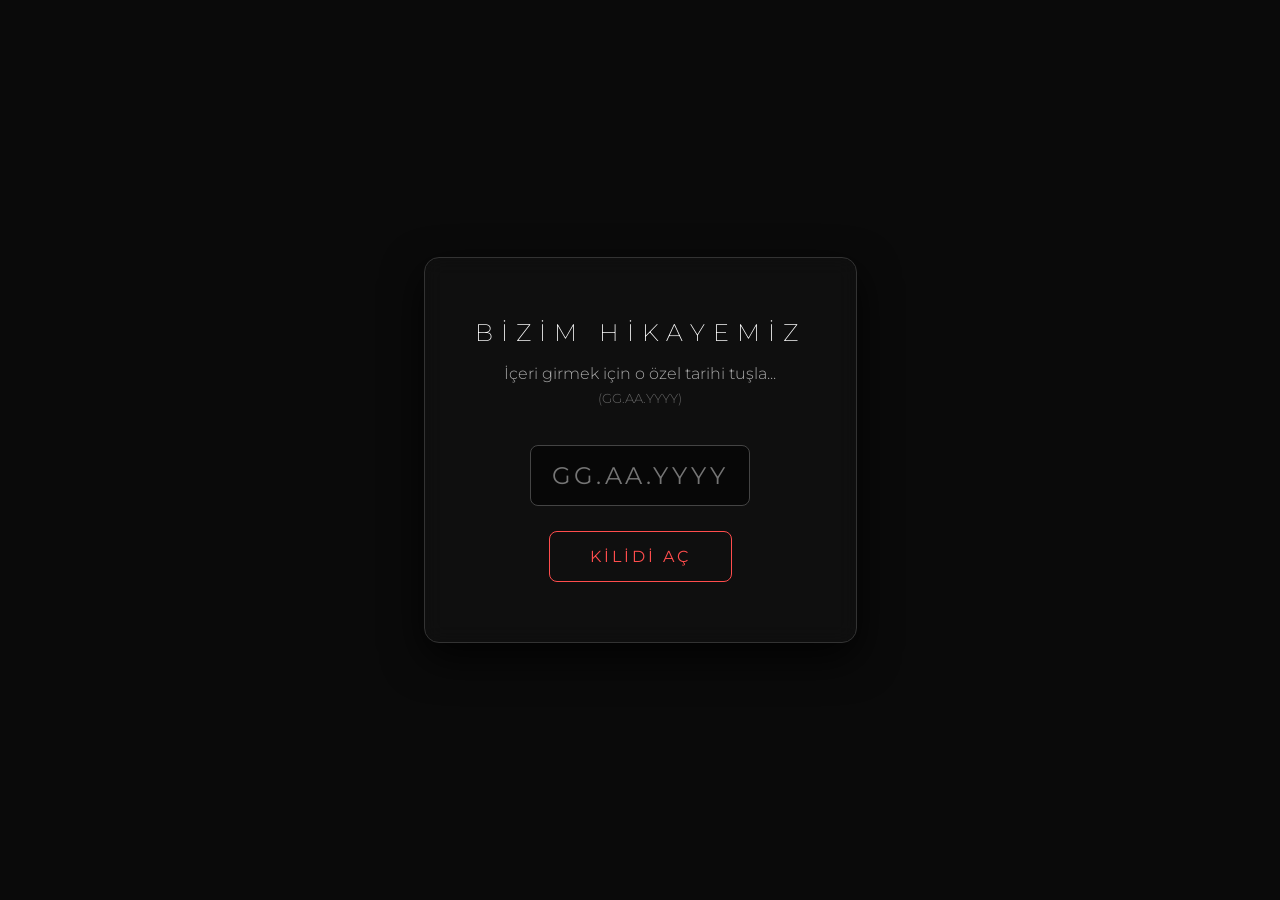
<file: index.html>
<!DOCTYPE html>
<html lang="tr">
<head>
    <meta charset="UTF-8">
    <title>Bizim Hikayemiz</title>
    <link rel="stylesheet" href="style.css">
    <script>
        // Eğer site kilidi açılmadıysa, kişiyi zorla login.html'e geri gönder
        if (sessionStorage.getItem('siteUnlocked') !== 'true') {
            window.location.href = "login.html";
        }
    </script>
</head>
<body>
    <nav>
        <a href="index.html" class="active">Ana Sayfa</a>
        <a href="timeline.html">Zaman Tüneli</a>
        <a href="bulmaca.html">Bulmaca</a>
        <a href="akrostis.html">Akrostiş</a>
        <a href="siir.html">Şiir</a>
        <a href="kavanoz.html">Kavanoz</a>
    </nav>
    <div class="hero">
        <h1>Bizim Hikayemiz</h1>
        <div class="romantic-text">
            <p>Dünya dönmeye, yıldızlar parlamaya devam ederken; ben seninle geçen her saniyeyi kalbime işledim.</p>
            <p>Seninle geçirdiğim bu iki ay, hayatımın en anlamlı, en huzurlu yolculuğu oldu. Birlikte güldüğümüz, paylaştığımız her an, geleceğimize attığımız en güzel tohumlar...</p>
            <p>Bu küçük dijital dünya, sana olan sevgimin ve hikayemizin sadece ufak bir yansıması.</p>
            <p class="highlight">İyi ki hayatımdasın, iyi ki benimlesin.<br>İkinci ayımız kutlu olsun sevgilim, nice sonsuz aylara...</p>
        </div>
    </div>
</body>
</html>
</file>
<file: style.css>
@import url('https://fonts.googleapis.com/css2?family=Caveat:wght@400..700&family=Montserrat:wght@200;300;400;600&display=swap');

* { margin: 0; padding: 0; box-sizing: border-box; font-family: 'Montserrat', sans-serif; }
body { background: #0a0a0a; color: #ffffff; overflow-x: hidden; }

/* SADE NAVİGASYON */
nav {
    position: fixed; top: 0; width: 100%; 
    padding: 41px; /* 25px'ti, 30px yaptık. Bu menü bloğunu biraz daha geniş/kalın yapar */
    display: flex; justify-content: center;
    background: rgba(10, 10, 10, 0.9); backdrop-filter: blur(15px);
    z-index: 1000; border-bottom: 1px solid rgba(255, 255, 255, 0.05);
}
nav a { 
    color: #666; text-decoration: none; margin: 0 20px; 
    font-size: 1.85rem; /* 0.85rem'di, 1rem (yaklaşık 16px) yaptık. Yazıları okunaklı ve şık bir şekilde büyütür */
    letter-spacing: 2px; text-transform: uppercase; transition: 0.3s; 
}
nav a:hover, nav a.active { color: #ff4d4d; text-shadow: 0 0 10px rgba(255, 77, 77, 0.6); }

/* ANASAYFA VE ROMANTİK METİN */
.hero { height: 100vh; display: flex; align-items: center; justify-content: center; flex-direction: column; text-align: center; padding: 0 20px; }
.hero h1 { font-size: 4.5rem; font-weight: 200; letter-spacing: 15px; text-transform: uppercase; margin-bottom: 30px; animation: fadeInDown 2s; }
.romantic-text { max-width: 800px; animation: fadeInUp 2.5s; }
.romantic-text p { font-weight: 300; color: #aaa; font-size: 1.3rem; line-height: 1.8; letter-spacing: 1px; margin-bottom: 15px; }
.romantic-text p.highlight { color: #ff4d4d; font-size: 1.5rem; font-weight: 400; margin-top: 30px; letter-spacing: 2px; }

/* BULMACA SAYFASI GENEL */
.puzzle-page { padding: 130px 20px 60px; display: flex; flex-direction: column; align-items: center; width: 100%; min-width: 1200px; /* Ekranı daraltmaya izin vermez */ }
.puzzle-layout { display: flex; justify-content: center; gap: 40px; width: 100%; margin-top: 30px; }

/* BULMACA IZGARASI (KESİN SABİTLENMİŞ YAPI) */
.grid-container { background: #111; padding: 15px; border-radius: 12px; border: 1px solid #222; box-shadow: 0 10px 40px rgba(0,0,0,0.6); }
.grid { 
    display: grid; 
    grid-template-columns: repeat(27, 32px); /* 35px yerine 40px yapıldı */
    grid-template-rows: repeat(27, 32px);    /* 35px yerine 40px yapıldı */
    gap: 1px; /* Çizgilerin (mesafenin) kalınlığı. İstersen 0.5px de yapabilirsin */ 
    background: #333; 
}
.cell { width: 32px; height: 32px; background: #0d0d0d; position: relative; display: flex; align-items: center; justify-content: center; } /* 40px yapıldı */
.cell input { width: 100%; height: 100%; background: transparent; border: none; text-align: center; color: #fff; font-size: 18px; outline: none; font-weight: 600; text-transform: uppercase; cursor: text; } /* Kutu büyüdüğü için yazı 16'dan 20'ye çıkarıldı */
.cell .num { position: absolute; top: 1px; left: 2px; font-size: 9px; color: #ff4d4d; font-weight: bold; pointer-events: none; }
.cell.pink { background: rgba(255, 77, 77, 0.25) !important; }

/* SORULAR PANELİ */
.clues-panel { width: 400px; background: rgba(255,255,255,0.02); padding: 30px; border-radius: 12px; text-align: left; border: 1px solid #222; height: 790px; display: flex; flex-direction: column; }
.clues-panel h3 { font-size: 1.1rem; color: #ff4d4d; margin-bottom: 20px; border-bottom: 1px solid #333; padding-bottom: 10px; font-weight: 400; letter-spacing: 2px;}
.clue-list { overflow-y: auto; flex-grow: 1; padding-right: 15px; }
.clue-list::-webkit-scrollbar { width: 6px; }
.clue-list::-webkit-scrollbar-thumb { background: #ff4d4d; border-radius: 6px; }
.clue-item { font-size: 0.85rem; margin-bottom: 12px; color: #bbb; display: flex; gap: 8px; line-height: 1.5; }
.clue-item b { color: #fff; min-width: 25px; }

/* GİZLİ MESAJ */
.secret-section { margin-top: 50px; text-align: center; width: 100%; border-top: 1px solid #222; padding-top: 40px; }
.secret-wrapper { display: flex; flex-wrap: wrap; justify-content: center; gap: 10px; margin-top: 20px; }
.word { display: flex; gap: 6px; }
.space { width: 30px; }
.msg-box { width: 40px; height: 50px; border-bottom: 2px solid #333; display: flex; align-items: center; justify-content: center; font-size: 1.8rem; color: #ff4d4d; transition: 0.3s; }
.msg-box.filled { border-bottom: 2px solid #ff4d4d; color: #fff; text-shadow: 0 0 15px #ff4d4d; }

@keyframes fadeInDown { from { opacity: 0; transform: translateY(-20px); } to { opacity: 1; transform: translateY(0); } }
@keyframes fadeInUp { from { opacity: 0; transform: translateY(20px); } to { opacity: 1; transform: translateY(0); } }

/* ŞİİR SAYFASI ÖZEL TASARIMI */
.poem-page {
    justify-content: flex-start;
    padding-top: 180px; /* Menünün altında kalmaması için */
}

.letters-container {
    display: flex;
    gap: 25px;
    margin-bottom: 50px;
    justify-content: center;
}

.letter-box {
    width: 85px;
    height: 85px;
    background: rgba(255, 255, 255, 0.02);
    border: 1px solid #333;
    border-radius: 12px;
    display: flex;
    align-items: center;
    justify-content: center;
    font-size: 3.5rem;
    color: #fff;
    font-family: 'Caveat', cursive; /* El yazısı fontu */
    cursor: pointer;
    transition: all 0.4s ease;
    box-shadow: 0 5px 15px rgba(0, 0, 0, 0.4);
    user-select: none;
}

.letter-box:hover {
    transform: translateY(-5px);
    border-color: #ff4d4d;
    color: #ff4d4d;
    background: rgba(255, 77, 77, 0.05);
    box-shadow: 0 10px 20px rgba(255, 77, 77, 0.2);
}

.letter-box.active-letter {
    border-color: #ff4d4d;
    color: #ff4d4d;
    background: rgba(255, 77, 77, 0.1);
    transform: translateY(-5px);
    box-shadow: 0 10px 25px rgba(255, 77, 77, 0.3);
}

.poem-line-display {
    min-height: 100px;
    width: 100%;
    max-width: 700px;
    text-align: center;
    transition: opacity 0.4s ease, transform 0.4s ease;
}

.poem-line-display p {
    font-size: 2.5rem;
    color: #ff4d4d;
    font-family: 'Caveat', cursive; /* Mısralar da el yazısı */
    letter-spacing: 2px;
    line-height: 1.4;
    text-shadow: 0 0 15px rgba(255, 77, 77, 0.2);
}

.poem-line-display .placeholder-text {
    color: #666;
    font-size: 1.1rem;
    font-family: 'Montserrat', sans-serif;
    font-weight: 300;
    letter-spacing: 1px;
    text-shadow: none;
}

/* GİRİŞ EKRANI (LOGIN) TASARIMI */
.login-body {
    display: flex;
    justify-content: center;
    align-items: center;
    height: 100vh;
    background: #0a0a0a;
    overflow: hidden;
}

.login-container {
    text-align: center;
    background: rgba(17, 17, 17, 0.8);
    backdrop-filter: blur(10px);
    padding: 60px 50px;
    border-radius: 15px;
    border: 1px solid #333;
    box-shadow: 0 15px 40px rgba(0, 0, 0, 0.8);
    animation: fadeInUp 1s ease;
}

.login-container h2 {
    font-weight: 200;
    letter-spacing: 8px;
    margin-bottom: 15px;
    color: #fff;
}

.login-container p {
    color: #aaa;
    margin-bottom: 35px;
    font-weight: 300;
    line-height: 1.5;
}

.login-container input {
    display: block;
    margin: 0 auto 25px;
    padding: 15px;
    width: 220px;
    text-align: center;
    font-size: 1.5rem;
    background: rgba(0, 0, 0, 0.5);
    border: 1px solid #444;
    color: #ff4d4d;
    border-radius: 8px;
    outline: none;
    transition: 0.3s;
    letter-spacing: 3px;
}

.login-container input:focus {
    border-color: #ff4d4d;
    box-shadow: 0 0 15px rgba(255, 77, 77, 0.2);
}

.login-container button {
    padding: 15px 40px;
    font-size: 1rem;
    background: transparent;
    color: #ff4d4d;
    border: 1px solid #ff4d4d;
    border-radius: 8px;
    cursor: pointer;
    text-transform: uppercase;
    letter-spacing: 3px;
    transition: all 0.3s ease;
}

.login-container button:hover {
    background: #ff4d4d;
    color: #fff;
    box-shadow: 0 5px 20px rgba(255, 77, 77, 0.4);
}

.error-msg {
    color: #ff4d4d !important;
    display: none;
    margin-top: 20px !important;
    margin-bottom: 0 !important;
    font-size: 0.9rem;
    animation: fadeInDown 0.3s ease;
}

/* === ZAMAN TÜNELİ (GÜNLÜK & GALERİ) EKLENTİLERİ === */
.timeline-page { padding: 150px 20px 80px; max-width: 900px; margin: 0 auto; display: flex; flex-direction: column; align-items: center; }
.timeline-intro { text-align: center; margin-bottom: 40px; animation: fadeInDown 1.5s ease; }
.timeline-intro h2 { font-weight: 200; letter-spacing: 8px; color: #fff; margin-bottom: 15px; }
.timeline-intro p { color: #aaa; font-size: 1.1rem; line-height: 1.8; font-weight: 300; }
.highlight-text { color: #ff4d4d; font-style: italic; font-family: 'Caveat', cursive; font-size: 1.5rem; }

/* Sekme Butonları */
.tab-controls { display: flex; gap: 20px; margin-bottom: 40px; background: rgba(255,255,255,0.02); padding: 10px 20px; border-radius: 30px; border: 1px solid #222; }
.tab-btn { background: transparent; border: none; color: #666; font-size: 1.1rem; padding: 10px 30px; border-radius: 20px; cursor: pointer; text-transform: uppercase; letter-spacing: 2px; transition: 0.3s; }
.tab-btn:hover { color: #fff; }
.tab-btn.active { background: #ff4d4d; color: #fff; box-shadow: 0 0 15px rgba(255,77,77,0.3); }
.tab-content { display: none; width: 100%; animation: fadeInUp 0.5s ease; }
.tab-content.active { display: block; }

/* Günlük Tasarımı */
.diary-entry { background: rgba(17, 17, 17, 0.6); border-left: 4px solid #ff4d4d; padding: 25px 30px; margin-bottom: 25px; border-radius: 0 10px 10px 0; position: relative; box-shadow: 0 5px 15px rgba(0,0,0,0.5); transition: transform 0.3s; }
.diary-entry:hover { transform: translateX(5px); }
.diary-date { position: absolute; top: -12px; right: 20px; background: #ff4d4d; color: #fff; padding: 5px 15px; border-radius: 20px; font-size: 0.8rem; font-weight: 600; letter-spacing: 1px; }
.diary-title { font-size: 1.3rem; color: #fff; margin-bottom: 10px; font-weight: 400; }
.diary-text { font-family: 'Caveat', cursive; font-size: 1.6rem; color: #ccc; line-height: 1.5; letter-spacing: 1px; }

/* Galeri Tasarımı */
.photo-grid { display: grid; grid-template-columns: repeat(auto-fill, minmax(250px, 1fr)); gap: 25px; }
.photo-card { background: #111; padding: 15px; border-radius: 8px; border: 1px solid #222; text-align: center; transition: 0.4s; }
.photo-card:hover { transform: translateY(-10px); border-color: #ff4d4d; box-shadow: 0 10px 20px rgba(255,77,77,0.1); }
.photo-card img { width: 100%; height: 250px; object-fit: cover; border-radius: 5px; margin-bottom: 15px; }
.photo-card p { font-family: 'Caveat', cursive; color: #ff4d4d; font-size: 1.5rem; margin: 0; }

/* === MÜZİK BUTONU TASARIMI === */
.music-btn {
    position: fixed;
    bottom: 30px;
    right: 30px;
    background: rgba(17, 17, 17, 0.8);
    backdrop-filter: blur(10px);
    border: 1px solid #444;
    color: #fff;
    padding: 12px 24px;
    border-radius: 30px;
    font-size: 1rem;
    cursor: pointer;
    z-index: 1000;
    transition: all 0.3s ease;
    display: flex;
    align-items: center;
    gap: 8px;
    box-shadow: 0 5px 15px rgba(0, 0, 0, 0.5);
    letter-spacing: 1px;
}

.music-btn:hover {
    border-color: #ff4d4d;
    transform: translateY(-3px);
    box-shadow: 0 8px 20px rgba(255, 77, 77, 0.3);
}

.music-btn.playing {
    border-color: #ff4d4d;
    color: #ff4d4d;
    animation: pulse 2s infinite; /* Çalarken hafifçe nefes alma efekti */
}

/* Çalarken oluşan hafif nabız efekti */
@keyframes pulse {
    0% { box-shadow: 0 0 0 0 rgba(255, 77, 77, 0.4); }
    70% { box-shadow: 0 0 0 10px rgba(255, 77, 77, 0); }
    100% { box-shadow: 0 0 0 0 rgba(255, 77, 77, 0); }
}

/* === YENİ DÜZ ŞİİR SAYFASI TASARIMI === */
.custom-poem-page {
    display: flex;
    justify-content: center;
    align-items: center;
    min-height: 100vh;
    padding: 150px 20px 80px;
    text-align: center;
}

.poem-container {
    background: rgba(17, 17, 17, 0.6);
    backdrop-filter: blur(10px);
    padding: 50px;
    border-radius: 15px;
    border: 1px solid #333;
    box-shadow: 0 15px 40px rgba(0, 0, 0, 0.6);
    max-width: 750px;
    width: 100%;
    animation: fadeInUp 1.5s ease;
}

.poem-title {
    font-weight: 200;
    letter-spacing: 10px;
    color: #fff;
    margin-bottom: 30px;
    text-transform: uppercase;
    font-size: 2rem;
    display: inline-block;
}

.poem-intro {
    margin-bottom: 40px;
    padding-bottom: 30px;
    border-bottom: 1px dashed #444;
}

.poem-intro p {
    font-family: 'Montserrat', sans-serif;
    font-weight: 300;
    font-size: 1.1rem;
    color: #aaa;
    line-height: 1.8;
    font-style: italic;
    letter-spacing: 1px;
}

.poem-text p {
    font-family: 'Caveat', cursive;
    font-size: 2.2rem;
    color: #ccc;
    line-height: 1.5;
    margin-bottom: 30px;
    letter-spacing: 2px;
    text-shadow: 0 0 10px rgba(255, 255, 255, 0.05);
}

.poem-note {
    margin-top: 50px;
    padding-top: 30px;
    border-top: 1px dashed #444;
}

.poem-note p {
    font-family: 'Montserrat', sans-serif;
    font-weight: 300;
    font-size: 1.1rem;
    color: #ff4d4d;
    line-height: 1.8;
    font-style: italic;
    letter-spacing: 1px;
}

/* === AŞK KAVANOZU SAYFASI TASARIMI === */
.jar-page {
    display: flex;
    flex-direction: column;
    align-items: center;
    padding: 150px 20px 80px;
    min-height: 100vh;
    text-align: center;
}

.jar-intro {
    margin-bottom: 50px;
    animation: fadeInDown 1.5s ease;
}

.jar-intro h2 {
    font-weight: 200;
    letter-spacing: 10px;
    color: #fff;
    margin-bottom: 15px;
}

.jar-intro p {
    color: #aaa;
    font-size: 1.1rem;
    line-height: 1.6;
    font-weight: 300;
}

.heart-jar {
    font-size: 5rem;
    cursor: pointer;
    margin-bottom: 40px;
    user-select: none;
    animation: heartbeat 2s infinite;
    transition: transform 0.3s ease, filter 0.3s ease;
    filter: drop-shadow(0 0 15px rgba(255, 77, 77, 0.4));
}

.heart-jar:hover {
    animation: none;
    transform: scale(1.15);
    filter: drop-shadow(0 0 30px rgba(255, 77, 77, 0.8));
}

.note-display {
    max-width: 650px;
    width: 100%;
    background: rgba(17, 17, 17, 0.6);
    backdrop-filter: blur(10px);
    border: 1px solid #333;
    border-radius: 15px;
    padding: 40px;
    min-height: 160px;
    display: flex;
    align-items: center;
    justify-content: center;
    box-shadow: 0 10px 30px rgba(0, 0, 0, 0.5);
    transition: opacity 0.4s ease, transform 0.4s ease;
}

.note-display p.placeholder-text {
    font-family: 'Montserrat', sans-serif;
    color: #666;
    font-size: 1.1rem;
    font-style: italic;
    letter-spacing: 1px;
}

.note-display p.drawn-note {
    font-family: 'Caveat', cursive;
    color: #ff4d4d;
    font-size: 2.2rem;
    line-height: 1.4;
    letter-spacing: 1px;
    text-shadow: 0 0 10px rgba(255, 77, 77, 0.1);
}

/* Kalp Atış Animasyonu */
@keyframes heartbeat {
    0% { transform: scale(1); }
    15% { transform: scale(1.15); }
    30% { transform: scale(1); }
    45% { transform: scale(1.15); }
    60% { transform: scale(1); }
    100% { transform: scale(1); }
}
</file>
